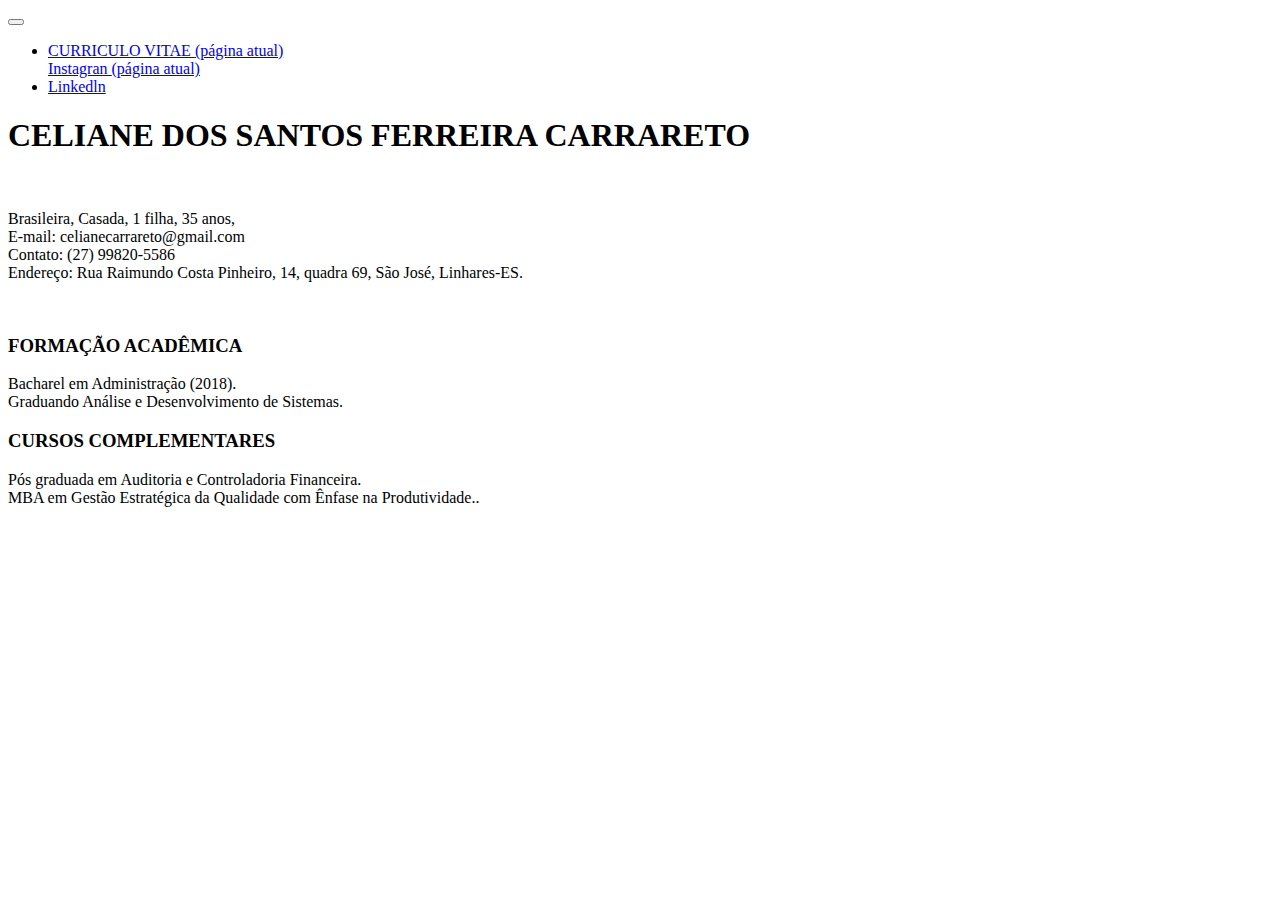
<file: pages/celiane.html>
<!DOCTYPE html>
<html lang="pt-br">
  <head>
    <!-- Meta tags Obrigatórias -->
    <meta charset="utf-8">
    <meta name="viewport" content="width=device-width, initial-scale=1, shrink-to-fit=no">

    <!-- Bootstrap CSS -->
    <link rel="stylesheet" href="https://stackpath.bootstrapcdn.com/bootstrap/4.1.3/css/bootstrap.min.css" 
    integrity="sha384-MCw98/SFnGE8fJT3GXwEOngsV7Zt27NXFoaoApmYm81iuXoPkFOJwJ8ERdknLPMO" crossorigin="anonymous">
    <link rel="stylesheet" href="https://code.jquery.com/jquery-3.7.1.js"
    integrity="sha256-eKhayi8LEQwp4NKxN+CfCh+3qOVUtJn3QNZ0TciWLP4="
    crossorigin="anonymous">
    

    <title>Curriculo Celiane Ferreira</title>
  </head>
  <body>
    
     
    <header>

      <nav class="navbar navbar-expand-lg navbar-light bg-primary">
        <a class="navbar-brand" href="#">
          

        

            </a>
            <button class="navbar-toggler" type="button" data-toggle="collapse" data-target="#conteudoNavbarSuportado" aria-controls="conteudoNavbarSuportado" aria-expanded="false" aria-label="Alterna navegação">
              <span class="navbar-toggler-icon"></span>
            </button>
          
            <div class="collapse navbar-collapse" id="conteudoNavbarSuportado">
              <ul class="navbar-nav mr-auto">
                <li class="nav-item active">
                  <a class="nav-link" href="#" >CURRICULO VITAE <span class="sr-only">(página atual)</span></a>
                </li>
                
                <a class="nav-link" href="#">Instagran <span class="sr-only">(página atual)</span></a>
              </li>
              <li class="nav-item">
                <a class="nav-link" href="#">Linkedln</a>
              </li>


              </ul>
             
            </div>
          </nav>

    </header>


    <main>

        <div class="container">
           <h1 class="mt-5 text-center">CELIANE DOS SANTOS FERREIRA CARRARETO</h1><br>

           <p class="letra">Brasileira, Casada, 1 filha, 35 anos,<br>
            E-mail: celianecarrareto@gmail.com<br>
            Contato: (27) 99820-5586<br>
            Endereço: Rua Raimundo Costa Pinheiro, 14, quadra 69, São José, Linhares-ES.</p>

            <br>
            

           

       <h3> FORMAÇÃO ACADÊMICA </h3>
            

                <p class="letra">
            Bacharel em Administração (2018).<br>
                 Graduando Análise e Desenvolvimento de Sistemas.</p>

                 <h3> CURSOS COMPLEMENTARES </h3>
            
                  
                <p class="letra">
                    Pós graduada em Auditoria e Controladoria Financeira.<br>
                     MBA em Gestão Estratégica da Qualidade com Ênfase na Produtividade..</p>


           </p>




          

          </div>

          




    </main>


    







    <footer>

        <nav class="navbar fixed-bottom navbar-light bg-primary justify-content-center">
            <a class="navbar-brand" href="#"></a>
          </nav>


    </footer>








    <script src="https://code.jquery.com/jquery-3.7.1.js" integrity="sha256-eKhayi8LEQwp4NKxN+CfCh+3qOVUtJn3QNZ0TciWLP4=" 
    crossorigin="anonymous"></script>
    




    <script src="https://code.jquery.com/jquery-3.3.1.slim.min.js" integrity="sha384-q8i/X+965DzO0rT7abK41JStQIAqVgRVzpbzo5smXKp4YfRvH+8abtTE1Pi6jizo" crossorigin="anonymous"></script>
    <script src="https://cdnjs.cloudflare.com/ajax/libs/popper.js/1.14.3/umd/popper.min.js" integrity="sha384-ZMP7rVo3mIykV+2+9J3UJ46jBk0WLaUAdn689aCwoqbBJiSnjAK/l8WvCWPIPm49" crossorigin="anonymous"></script>
    <script src="https://stackpath.bootstrapcdn.com/bootstrap/4.1.3/js/bootstrap.min.js" integrity="sha384-ChfqqxuZUCnJSK3+MXmPNIyE6ZbWh2IMqE241rYiqJxyMiZ6OW/JmZQ5stwEULTy" crossorigin="anonymous"></script>
  </body>
</html>
</file>
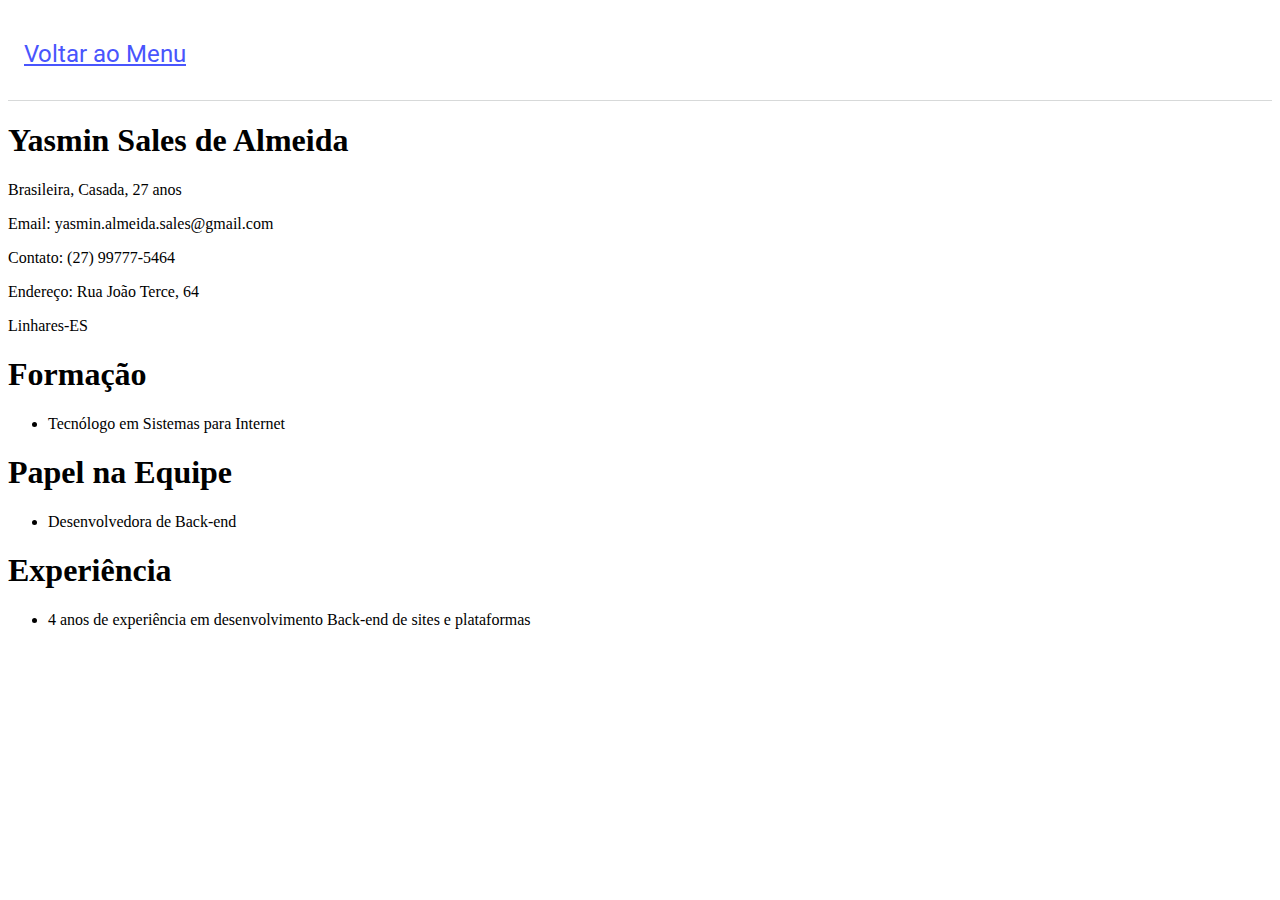
<file: pages/yasmin.html>
<!DOCTYPE html>
<html lang="pt-br">
  <head>
    <!-- Meta tags Obrigatórias -->
    <meta charset="utf-8">
    <meta name="viewport" content="width=device-width, initial-scale=1, shrink-to-fit=no">

    <!-- Bootstrap CSS -->
    <link rel="stylesheet" href="https://stackpath.bootstrapcdn.com/bootstrap/4.1.3/css/bootstrap.min.css" integrity="sha384-MCw98/SFnGE8fJT3GXwEOngsV7Zt27NXFoaoApmYm81iuXoPkFOJwJ8ERdknLPMO" crossorigin="anonymous">
    <link rel="stylesheet" href="../styles/curryasmin.css">
    <link href="https://fonts.googleapis.com/css2?family=Black+Han+Sans&display=swap" rel="stylesheet">
    <link href="https://fonts.googleapis.com/css2?family=Roboto:wght@700&display=swap" rel="stylesheet">
    <title>Curriculo Yasmin</title>
  </head>
  
  <body>
    <div class="barra">
      <a href="../index.html">Voltar ao Menu</a>
  </div>
   <div class="container">
    <div class="jumbotron jumbotron-fluid">
        <div class="container">
          <h1 class="display-4">Yasmin Sales de Almeida</h1>
          <p class="lead">Brasileira, Casada, 27 anos
          </p>
          <p class="lead">Email: yasmin.almeida.sales@gmail.com
          </p>
          <p class="lead">Contato: (27) 99777-5464
          </p>
          <p class="lead">Endereço: Rua João Terce, 64 
          </p>
          <p class="lead">Linhares-ES
          </p>
        </div>
      </div>

    <h1>Formação</h1>

    <div class="row">
      <ul>
        <li>Tecnólogo em Sistemas para Internet</li>
        </ul>
    </div>

    <h1>Papel na Equipe</h1>

    <div class="row">
      <ul>
      <li>Desenvolvedora de Back-end</li>
      </ul>
    </div>

    <h1>Experiência</h1>

    <div class="row">
      <ul>
        <li>4 anos de experiência em desenvolvimento Back-end de sites e plataformas</li>
        </ul>
    </div>




   </div>

    <!-- JavaScript (Opcional) -->
    <!-- jQuery primeiro, depois Popper.js, depois Bootstrap JS -->
    <script src="https://code.jquery.com/jquery-3.3.1.slim.min.js" integrity="sha384-q8i/X+965DzO0rT7abK41JStQIAqVgRVzpbzo5smXKp4YfRvH+8abtTE1Pi6jizo" crossorigin="anonymous"></script>
    <script src="https://cdnjs.cloudflare.com/ajax/libs/popper.js/1.14.3/umd/popper.min.js" integrity="sha384-ZMP7rVo3mIykV+2+9J3UJ46jBk0WLaUAdn689aCwoqbBJiSnjAK/l8WvCWPIPm49" crossorigin="anonymous"></script>
    <script src="https://stackpath.bootstrapcdn.com/bootstrap/4.1.3/js/bootstrap.min.js" integrity="sha384-ChfqqxuZUCnJSK3+MXmPNIyE6ZbWh2IMqE241rYiqJxyMiZ6OW/JmZQ5stwEULTy" crossorigin="anonymous"></script>
  </body>
</html>
</file>
<file: styles/curryasmin.css>
.barra {
    padding: 2rem 1rem;
    background-color: #fff;
    border-bottom: 0.3px solid #2d343630;
}
.barra > a {
    font-size: 1.5rem;
    font-family: 'Roboto', sans-serif;
    color: #4955fd;
}
</file>
